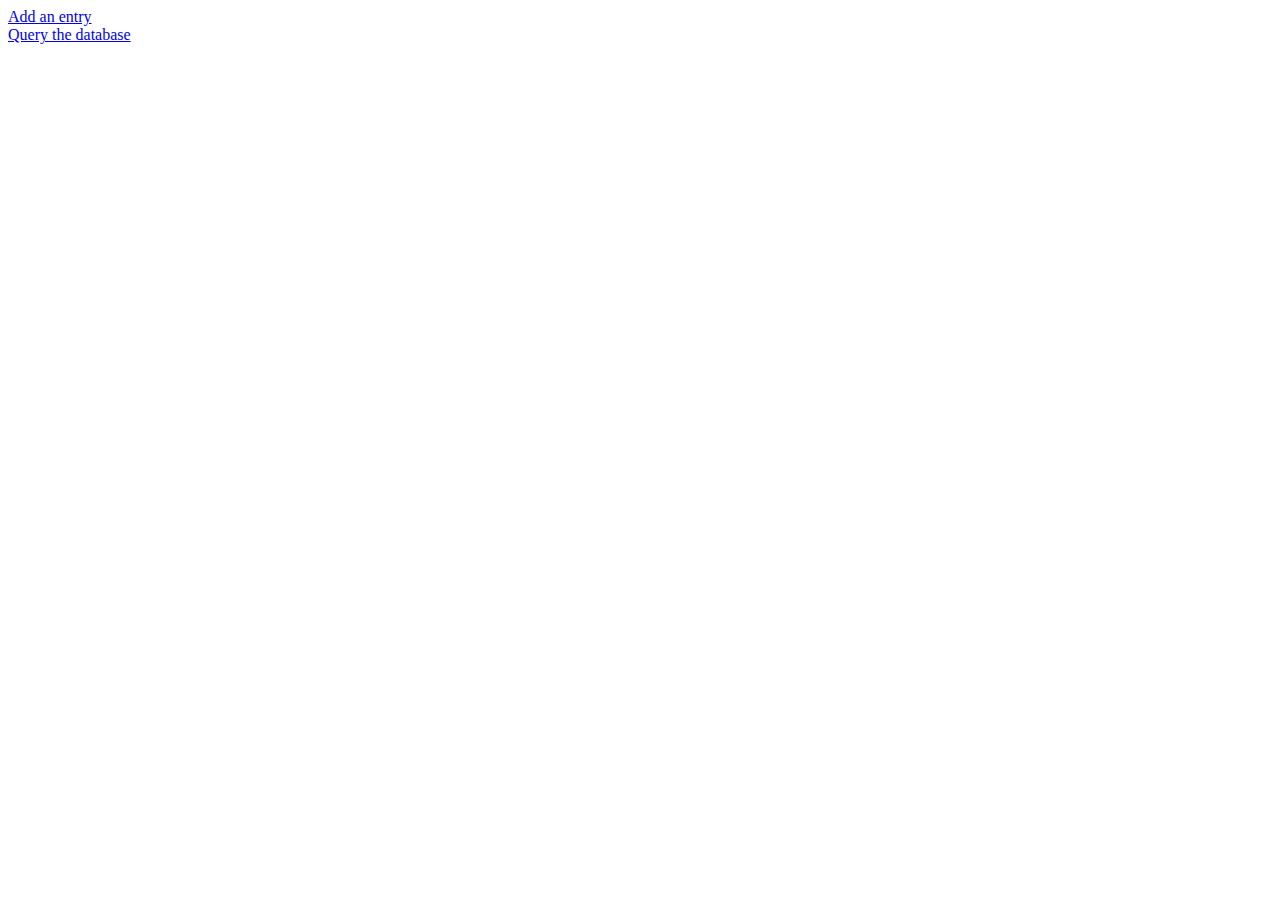
<file: index.html>
<!DOCTYPE html>
<html>
  <head>
    <title>HR Dashboard</title>
  </head>
  <body>
    <div><a href="addperson.html">Add an entry</a></div>
    <div><a href="query.html">Query the database</a></div>
  </body>
</file>
